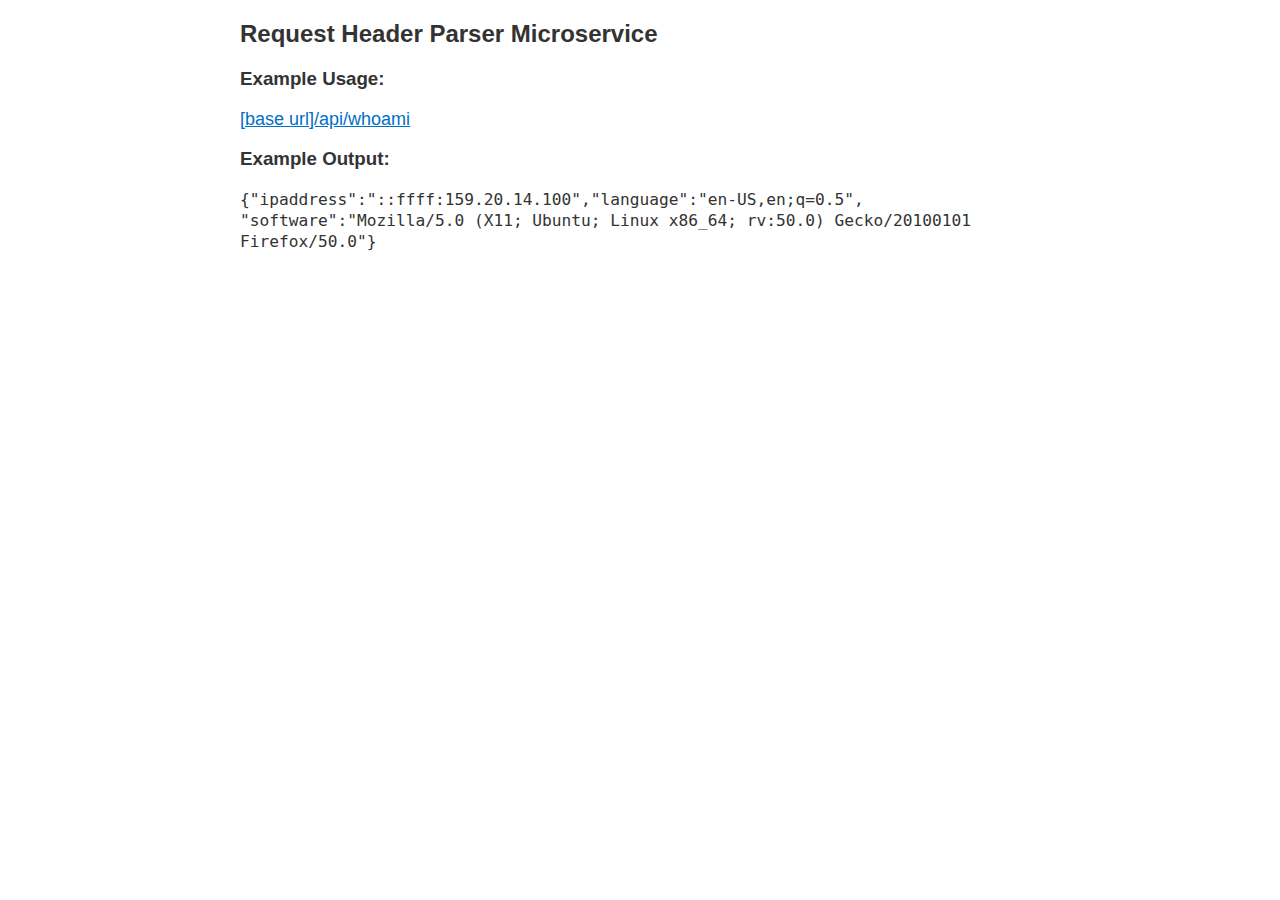
<file: views/index.html>
<!DOCTYPE html>

<html>

  <head>
    <meta charset="UTF-8">
    <meta name="viewport" content="width=device-width, initial-scale=1.0">
    <meta http-equiv="X-UA-Compatible" content="ie=edge">
    <link rel="shortcut icon" href="https://cdn.hyperdev.com/us-east-1%3A52a203ff-088b-420f-81be-45bf559d01b1%2Ffavicon.ico" type="image/x-icon"/>
    <link rel="stylesheet" href="/styles/styles.css" type="text/css">
    <title>Request Header Parser</title>
  </head>

  <body>
    <div class="container">
      <h2>Request Header Parser Microservice</h2>

      <h3>Example Usage:</h3>
      <p>
        <a href="api/whoami">[base url]/api/whoami</a>
      </p>

      <h3>Example Output:</h3>
        <p>
          <code>{"ipaddress":"::ffff:159.20.14.100","language":"en-US,en;q=0.5",<br>"software":"Mozilla/5.0 (X11; Ubuntu; Linux x86_64; rv:50.0) Gecko/20100101 Firefox/50.0"}</code>
        </p>
    </div>
  </body>

</html>
</file>
<file: styles/styles.css>
body {
  font-family: -apple-system, BlinkMacSystemFont, "Segoe UI", Roboto,
    Oxygen-Sans, Ubuntu, Cantarell, "Helvetica Neue", sans-serif;
  color: #333;
}

.container {
  width: 100%;
  max-width: 800px;
  margin-left: auto;
  margin-right: auto;
}

li {
  margin-bottom: 10px;
}

li,
p {
  font-size: 18px;
}

code {
  font-size: 90%;
}

a {
  color: #006fc6;
}
</file>
